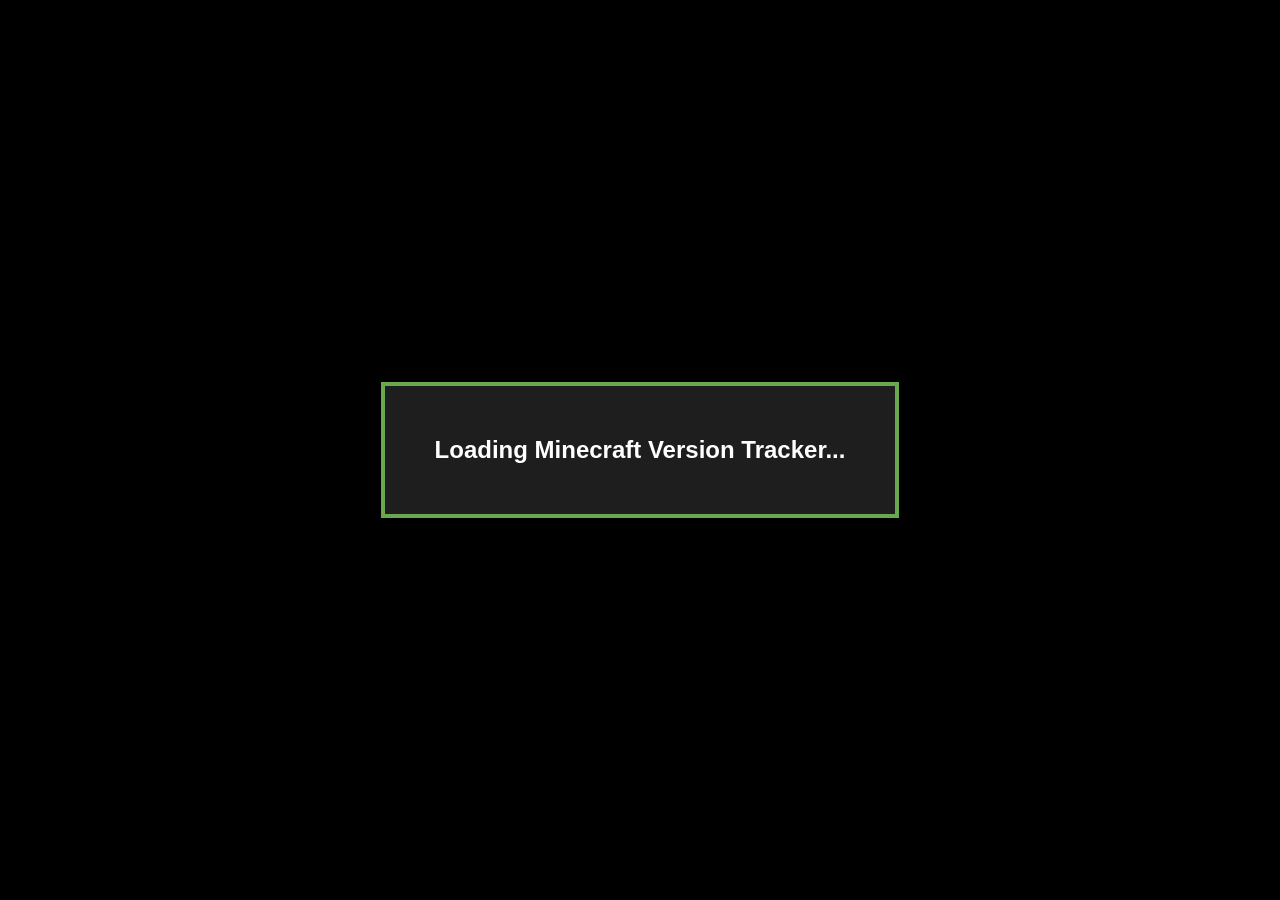
<file: index.html>
<!DOCTYPE html>
<html>
<head>
  <link rel="stylesheet" href="style.css">
</head>
<body>
<div id="splash">
  <div id="splash-box">
    <h2>Loading Minecraft Version Tracker...</h2>
  </div>
</div>
  
  <h1>Minecraft Version Tracker</h1>
  <div id="updates"></div>

  <!-- ⭐ Add this anywhere inside <body>, but bottom is best -->
  <p>Total Visits: <span id="visit-count">Loading...</span></p>

  <script src="script.js"></script>
</body>
</html>
</file>
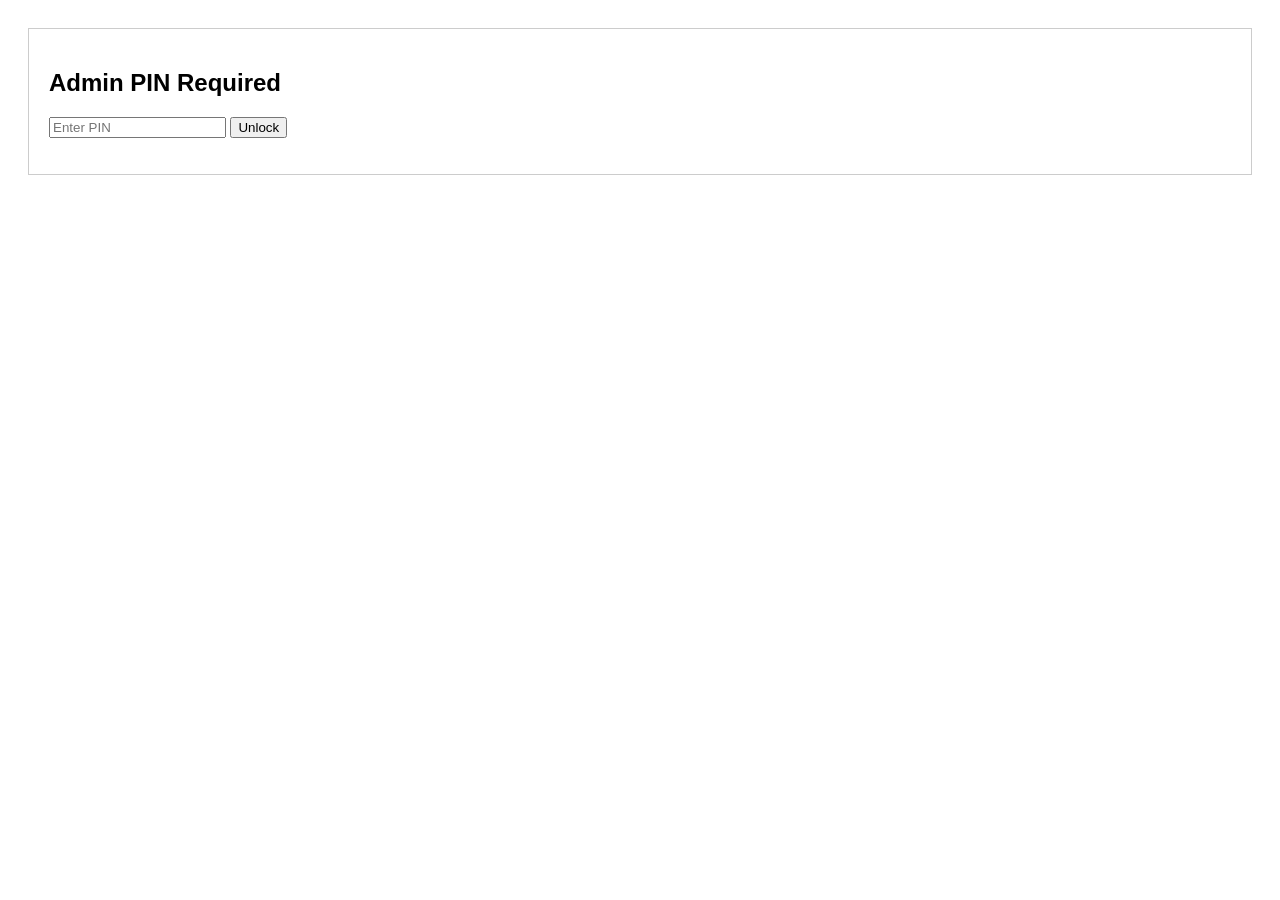
<file: admin.html>
<!DOCTYPE html>
<html>
<head>
  <title>Minecraft Version Tracker – Admin</title>
  <style>
    body {
      font-family: Arial, sans-serif;
      padding: 20px;
    }
    #adminContent {
      display: none; /* Hidden until PIN is entered */
    }
    #adminPinLock {
      border: 1px solid #ccc;
      padding: 20px;
      margin-bottom: 20px;
    }
  </style>
</head>

<body>

  <!-- ========================= -->
  <!-- PIN LOCK SCREEN           -->
  <!-- ========================= -->
  <div id="adminPinLock">
    <h2>Admin PIN Required</h2>
    <input id="pinInput" type="password" placeholder="Enter PIN">
    <button id="pinSubmit">Unlock</button>
    <p id="pinStatus"></p>
  </div>


  <!-- ========================= -->
  <!-- ADMIN CONTENT (HIDDEN)    -->
  <!-- ========================= -->
  <div id="adminContent">

    <h2>Add Update</h2>

    <form id="updateForm">
      <label>Version (e.g., 1.21.0)</label><br>
      <input id="version" type="text"><br><br>

      <label>Caption</label><br>
      <input id="caption" type="text"><br><br>

      <label>Image URL</label><br>
      <input id="image" type="text"><br><br>

      <button type="submit">Add Update</button>
    </form>

    <p id="status"></p>

    <h2>Existing Updates</h2>
    <div id="updatesList"></div>

  </div>

  <script src="admin.js"></script>

</body>
</html>
</file>
<file: style.css>
/* 🌿 General page styling */
body {
  background-color: #2b2b2b;
  color: #ffffff;
  font-family: 'Minecraftia', sans-serif;
  margin: 0;
  padding: 20px;
}

/* 🌾 Header */
h1 {
  text-align: center;
  color: #6aa84f;
  font-size: 2.5em;
  margin-bottom: 30px;
}

/* 🧱 Update cards */
.card {
  background-color: #3c3c3c;
  border: 4px solid #6aa84f;
  border-radius: 8px;
  padding: 15px;
  margin: 15px 0;
  box-shadow: 0 0 10px #00000055;
}

/* 🖼️ Update image */
.update-img {
  width: 100%;
  margin-top: 10px;
  border-radius: 4px;
}

/* 💬 Caption text */
.caption {
  margin-top: 10px;
  font-style: italic;
  color: #cccccc;
}

/* 🌟 Hover effect */
.card:hover {
  transform: scale(1.02);
  transition: 0.2s ease-in-out;
  border-color: #8ee26b;
}
/* 🌟 Splash Screen */
#splash {
  position: fixed;
  top: 0;
  left: 0;
  width: 100%;
  height: 100%;
  background: #000;
  display: flex;
  justify-content: center;
  align-items: center;
  z-index: 9999;
}

#splash-box {
  background: #1e1e1e;
  border: 4px solid #6aa84f;
  padding: 30px 50px;
  text-align: center;
  box-shadow: 0 0 20px #000;
  animation: popin 0.6s ease-out;
}

@keyframes popin {
  0% { transform: scale(0.2); opacity: 0; }
  100% { transform: scale(1); opacity: 1; }
}
</file>
